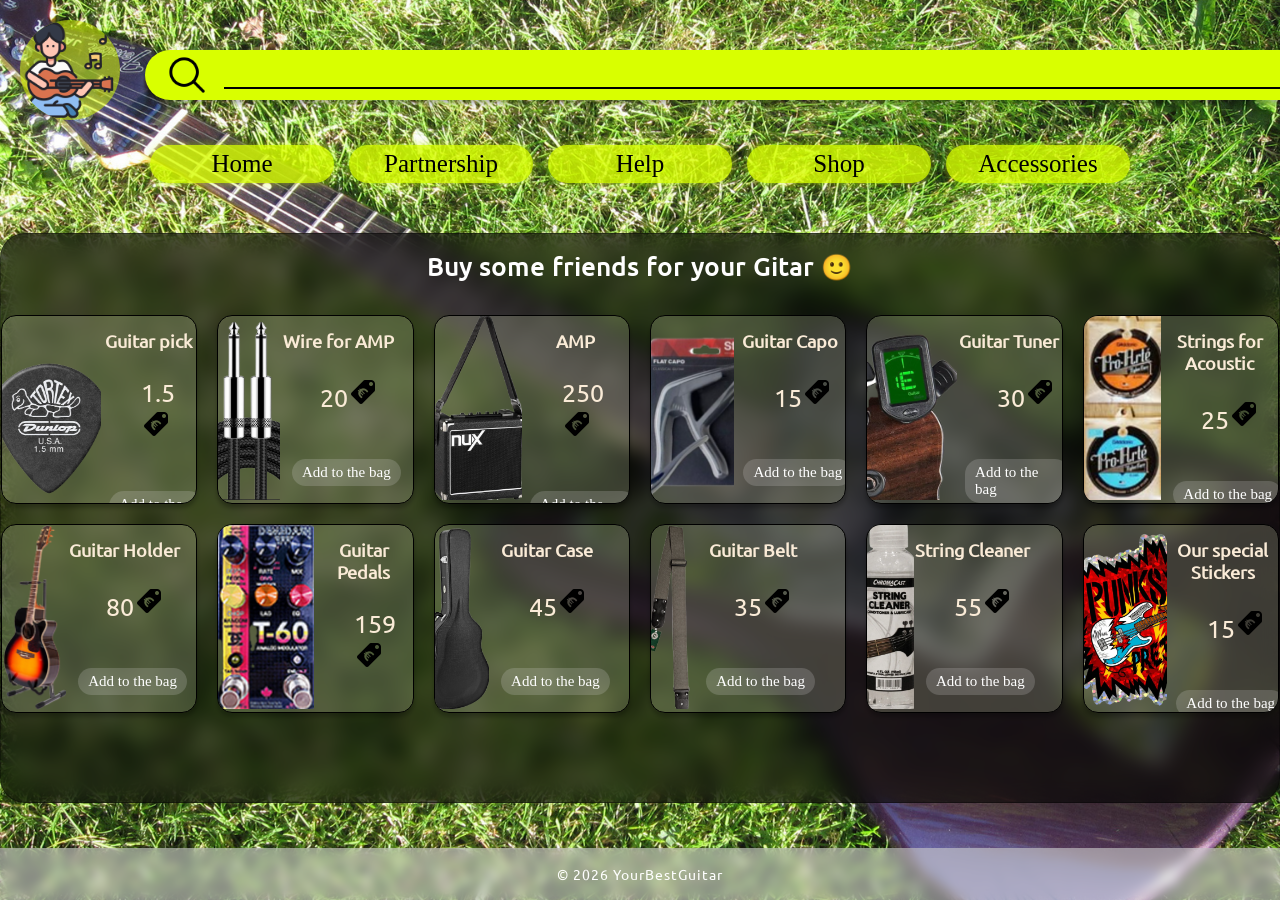
<file: accesiours.html>
<!DOCTYPE html>
<html lang="en">
<head>
    <meta charset="UTF-8">
    <meta name="viewport" content="width=device-width, initial-scale=1.0">
    <meta name="description" content="Best Guitar Website">
    <meta name="theme-color" content="#000000">
    <meta name="keywords" content="guitar accessories, guitar strings, capo, picks, amp, guitar equipment">
    <link rel="stylesheet" href="src/styles/style.css">
     <link rel="stylesheet" href="src/styles/accessiours.css">


    <title>YourBestGuitar</title>

    <link rel="icon" href="src/icons/favicon.png" type="image/png">
</head>

<body>
    <header class="UpSideBar">
         <div>
            <img src="src/img/MainIcon.png" class="logo" alt="logo1">
            <div class="SearchBar">
               <img src="src/icons/search.png" class="iconn" alt="search icon">

                <div class="line"></div>
                
                <div class="icons">
                    <img src="src/icons/sorting-options.png" alt="sort icon">
                    <img src="src/icons/shopping-basket-2.png" alt="basket icon">
                    <img src="src/icons/like.png" alt="like icon">
                    <img src="src/icons/test-account.png" alt="accont icon">
                    </div>
                </div>
            </div>
    </header>
    <section>
        <div class="navigation">
        <nav class="menu">
            <a href="index.html">Home</a>
            <a href="partnership.html">Partnership</a>
            <a href="help.html">Help</a>
            <a href="shop.html">Shop</a>
            <a href="accesiours.html">Accessories</a>
        </nav>
        </div>
    </section>
     
    <main class="main-block">
        <h1>Buy some friends for your Gitar 🙂</h1>
        <div class="setup">
            <div class="accesiourss">
                <img src="src/img/accss1.png" alt="Guitar pick">
                <div class="Text">
                    <h2>Guitar pick</h2>
                    <p>1.5<img src="src/icons/price-tag-euro.png" alt="price tag"></p>

                    <div class="bagy"><a href="">Add to the bag</a></div>
                    
                </div>
            </div>
            <div class="accesiourss">
                <img src="src/img/accss2.png" alt="Wire for AMP">
                <div class="Text">
                    <h2>Wire for AMP</h2>
                    <p>20<img src="src/icons/price-tag-euro.png" alt="price tag"></p>

                    <div class="bagy"><a href="">Add to the bag</a></div>
                </div>
            </div>
            <div class="accesiourss">
                <img src="src/img/accss3.png" alt="Electric Guitar">
                    <div class="Text">
                    <h2>AMP</h2>
                    <p>250<img src="src/icons/price-tag-euro.png" alt="price tag"></p>

                    <div class="bagy"><a href="">Add to the bag</a></div>
                </div>
            </div>
            <div class="accesiourss">
                <img src="src/img/accss4.png" alt="Capo">
                <div class="Text">
                    <h2>Guitar Capo</h2>
                    <p>15<img src="src/icons/price-tag-euro.png" alt="price tag"></p>

                    <div class="bagy"><a href="">Add to the bag</a></div>
                </div>
            </div>
            <div class="accesiourss">
                <img src="src/img/accss5.png" alt="tuner">
                <div class="Text">
                    <h2>Guitar Tuner</h2>
                    <p>30<img src="src/icons/price-tag-euro.png" alt="price tag"></p>

                    <div class="bagy"><a href="">Add to the bag</a></div>
                </div>
            </div>
            <div class="accesiourss">
                <img src="src/img/accss6.png" alt="Strings">
                <div class="Text">
                    <h2>Strings for Acoustic</h2>
                    <p>25<img src="src/icons/price-tag-euro.png" alt="price tag"></p>

                    <div class="bagy"><a href="">Add to the bag</a></div>
                </div>
            </div>
            <div class="accesiourss">
                <img src="src/img/accss7.png" alt="Guitar Holder">
                <div class="Text">
                    <h2>Guitar Holder</h2>
                    <p>80<img src="src/icons/price-tag-euro.png" alt="price tag"></p>

                    <div class="bagy"><a href="">Add to the bag</a></div>
                </div>
            </div>
            <div class="accesiourss">
                <img src="src/img/accss8.png" alt="Guitar Pedals">
                <div class="Text">
                    <h2>Guitar Pedals</h2>
                    <p>159<img src="src/icons/price-tag-euro.png" alt="price tag"></p>

                    <div class="bagy"><a href="">Add to the bag</a></div>
                </div>
            </div>
            <div class="accesiourss">
                <img src="src/img/accss9.png" alt="Guitar Case">
                <div class="Text">
                    <h2>Guitar Case</h2>
                    <p>45<img src="src/icons/price-tag-euro.png" alt="price tag"></p>

                    <div class="bagy"><a href="">Add to the bag</a></div>
                </div>
            </div>
            <div class="accesiourss">
                <img src="src/img/accss10.png" alt="Guitar Belt">
                <div class="Text">
                    <h2>Guitar Belt</h2>
                    <p>35<img src="src/icons/price-tag-euro.png" alt="price tag"></p>

                    <div class="bagy"><a href="">Add to the bag</a></div>
                </div>
            </div>
            <div class="accesiourss">
                <img src="src/img/accss11.png" alt="String Cleaner">
                <div class="Text">
                    <h2>String Cleaner</h2>
                    <p>55<img src="src/icons/price-tag-euro.png" alt="price tag"></p>

                    <div class="bagy"><a href="">Add to the bag</a></div>
                </div>
            </div>
            <div class="accesiourss">
                <img src="src/img/accss12.png" alt="Sticker">
                <div class="Text">
                    <h2>Our special Stickers</h2>
                    <p>15<img src="src/icons/price-tag-euro.png" alt="price tag"></p>

                    <div class="bagy"><a href="">Add to the bag</a></div>
                </div>
            </div>
        </div>
    
    </main>
     <footer class="footer">
        <p>© 2026 YourBestGuitar</p>
    </footer>
</body>
</html>
</file>
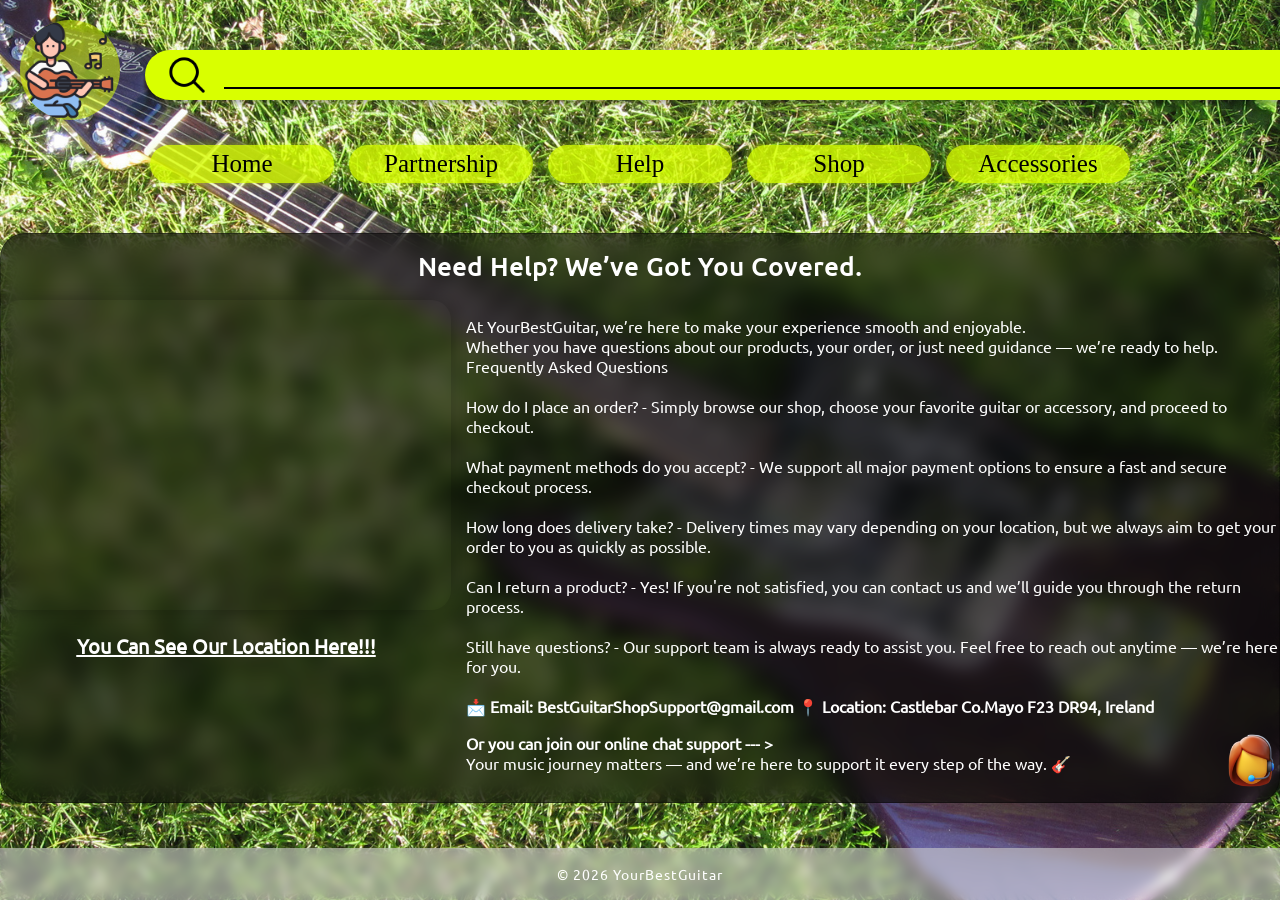
<file: help.html>
<!DOCTYPE html>
<html lang="en">
<head>
    <meta charset="UTF-8">
    <meta name="viewport" content="width=device-width, initial-scale=1.0">
    <meta name="description" content="Best Guitar Website">
    <meta name="theme-color" content="#000000">
    <meta name="keywords" content="guitar help, customer support, guitar shop contact, delivery info, returns">
    <link rel="stylesheet" href="src/styles/style.css">
    <link rel="stylesheet" href="src/styles/help.css">

    <title>YourBestGuitar</title>

    <link rel="icon" href="src/icons/favicon.png" type="image/png">
</head>

<body>
    <header class="UpSideBar">
         <div>
            <img src="src/img/MainIcon.png" class="logo" alt="logo1">
            <div class="SearchBar">
               <img src="src/icons/search.png" class="iconn" alt="search icon">

                <div class="line"></div>
                
                <div class="icons">
                    <img src="src/icons/sorting-options.png" alt="sort icon">
                    <img src="src/icons/shopping-basket-2.png" alt="basket icon">
                    <img src="src/icons/like.png" alt="like icon">
                    <img src="src/icons/test-account.png" alt="accont icon">
                    </div>
                </div>
            </div>
    </header>
    <section>
        <div class="navigation">
        <nav class="menu">
            <a href="index.html">Home</a>
            <a href="partnership.html">Partnership</a>
            <a href="help.html">Help</a>
            <a href="shop.html">Shop</a>
            <a href="accesiours.html">Accessories</a>
        </nav>
        </div>
    </section>
     
    <main class="main-block">
        <h1>Need Help? We’ve Got You Covered.</h1>
        
    <div class="row">
        <div class="Location">
            <iframe src="https://www.google.com/maps/embed?pb=!1m18!1m12!1m3!1d2353.230895972894!2d-9.28433358767136!3d53.85654203631206!2m3!1f0!2f0!3f0!3m2!1i1024!2i768!4f13.1!3m3!1m2!1s0x4859513af17c3f23%3A0x56beee61a0d7274f!2sIt%20Music!5e0!3m2!1sru!2sie!4v1775832581130!5m2!1sru!2sie" 
            width="450" 
            height="310" 
            style="border:0;" 
            allowfullscreen="" 
            loading="lazy" 
            referrerpolicy="no-referrer-when-downgrade">
            </iframe>
            <p><b><a href="https://maps.app.goo.gl/JmJ1K6arhfgg7pLi9">You can see our location here!!!</a></b></p>
        </div>
        <div class="text">
            <p>At YourBestGuitar, we’re here to make your experience smooth and enjoyable.<br>
Whether you have questions about our products, your order, or just need guidance — we’re ready to help.<br>

Frequently Asked Questions<br>
<br>
How do I place an order? - Simply browse our shop, choose your favorite guitar or accessory, and proceed to checkout.
<br><br>
What payment methods do you accept? - We support all major payment options to ensure a fast and secure checkout process.
<br><br>
How long does delivery take? - Delivery times may vary depending on your location, but we always aim to get your order to you as quickly as possible.
<br><br>
Can I return a product? - Yes! If you're not satisfied, you can contact us and we’ll guide you through the return process.
<br><br>
Still have questions? - Our support team is always ready to assist you.
Feel free to reach out anytime — we’re here for you.
<br><br>
<strong><b>📩 Email: BestGuitarShopSupport@gmail.com

📍 Location: Castlebar Co.Mayo F23 DR94, Ireland</b></strong>
<br>
<p><img src="src/icons/supprot.png" alt="Support chat" style="float:right;width:55px;height:55px;"><strong><b> Or you can join our online chat support --- ></b></strong> 
<br>Your music journey matters — and we’re here to support it every step of the way. 🎸</p>
        </div>
    </div>
    </main>
     <footer class="footer">
        <p>© 2026 YourBestGuitar</p>
    </footer>
</body>
</html>
</file>
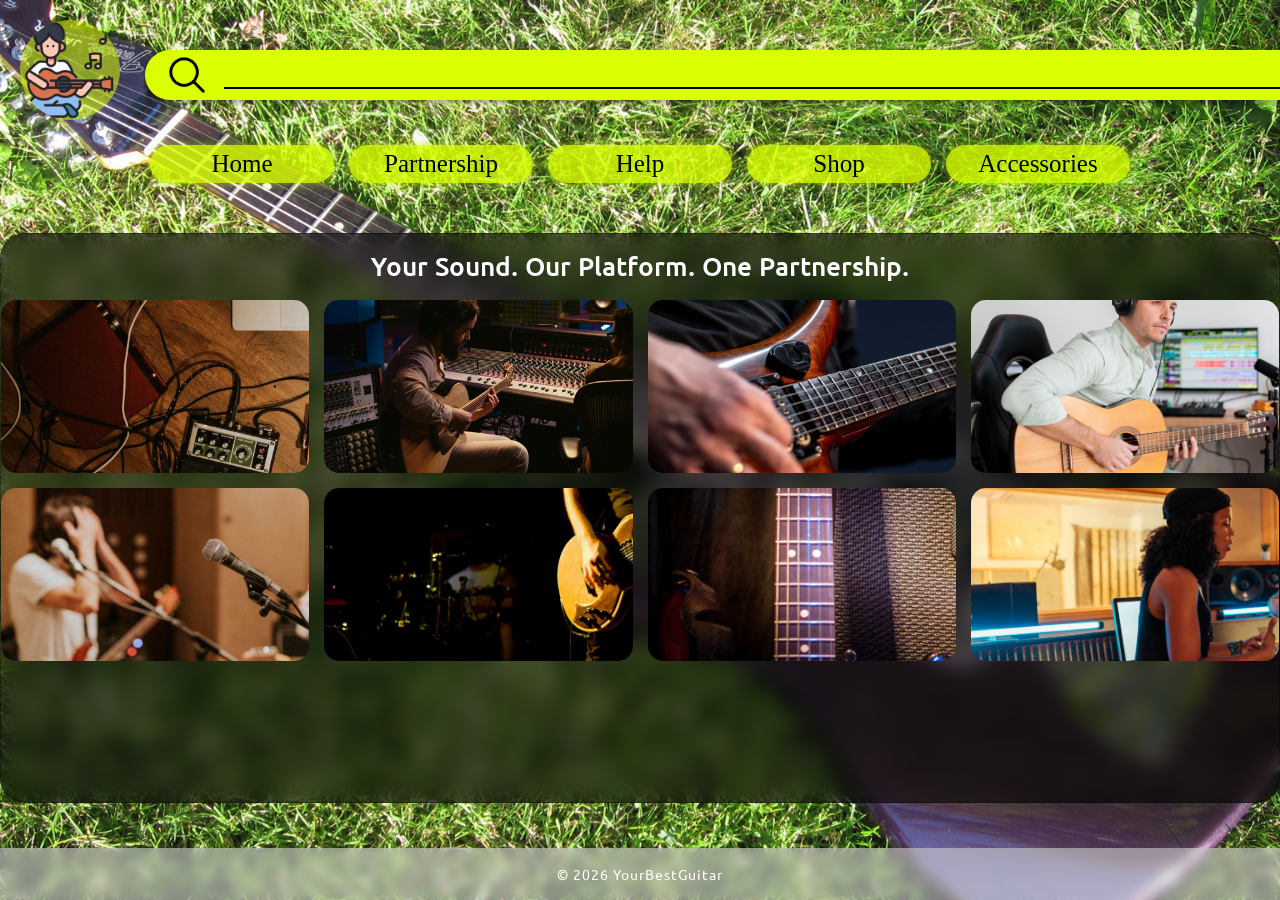
<file: partnership.html>
<!DOCTYPE html>
<html lang="en">
<head>
    <meta charset="UTF-8">
    <meta name="viewport" content="width=device-width, initial-scale=1.0">
    <meta name="description" content="Best Guitar Website">
    <meta name="theme-color" content="#000000">
    <meta name="keywords" content="music partnership, guitar collaboration, studio partnership, musicians network">    <link rel="stylesheet" href="src/styles/style.css">
    <link rel="stylesheet" href="src/styles/partnership.css">


    <title>YourBestGuitar</title>

    <link rel="icon" href="src/icons/favicon.png" type="image/png">
</head>

<body>
    <header class="UpSideBar">
         <div>
            <img src="src/img/MainIcon.png" class="logo" alt="logo1">
            <div class="SearchBar">
               <img src="src/icons/search.png" class="iconn" alt="search icon">

                <div class="line"></div>
                
                <div class="icons">
                    <img src="src/icons/sorting-options.png" alt="sort icon">
                    <img src="src/icons/shopping-basket-2.png" alt="basket icon">
                    <img src="src/icons/like.png" alt="like icon">
                    <img src="src/icons/test-account.png" alt="accont icon">
                    </div>
                </div>
            </div>
    </header>
    <section>
        <div class="navigation">
        <nav class="menu">
            <a href="index.html">Home</a>
            <a href="partnership.html">Partnership</a>
            <a href="help.html">Help</a>
            <a href="shop.html">Shop</a>
            <a href="accesiours.html">Accessories</a>
        </nav>
        </div>
    </section>
     
    <main class="main-block">
        <h1>Your Sound. Our Platform. One Partnership.</h1>
            <div class="gallery">
                <div class="card">
                    <img src="src/img/Gallery1.jpg" alt="devices">
                    <div class="overlay">
                        <h2>🎛️ Sound Control</h2>
                        <p>Access professional gear and tools through our partnership program.
Take your sound to the next level with the right equipment and support.
Join us and grow with YourBestGuitar. BestGuitarShopSupport@gmail.com</p>
                    </div>
                </div>
                <div class="card">
                    <img src="src/img/Gallery2.jpg" alt="studio">
                    <div class="overlay">
                        <h2>🎚️ Studio Session</h2>
                        <p>Get the opportunity to record in a professional studio environment.
Our partnership opens the door to collaboration and high-quality production.
Start your journey with us today. BestGuitarShopSupport@gmail.com</p>
                    </div>
                </div>
                <div class="card">
                    <img src="src/img/Gallery3.jpg" alt="guitar">
                    <div class="overlay">
                        <h2>🎸 Deep Bass Lines</h2>
                        <p>Enhance your sound with premium instruments available through our partners.
We help musicians find the perfect gear and opportunities to grow.
Become part of our community. BestGuitarShopSupport@gmail.com</p>
                    </div>
                </div>
                <div class="card">
                    <img src="src/img/Gallery4.jpg" alt="guitar course">
                    <div class="overlay">
                        <h2>🎧 Home Recording</h2>
                        <p>Build your own creative space with guidance from our partnership network.
We provide access to tools and knowledge for your music journey.
Join and start creating today. BestGuitarShopSupport@gmail.com</p>
                    </div>
                </div>
                <div class="card">
                    <img src="src/img/Gallery5.jpg" alt="studio">
                    <div class="overlay">
                        <h2>🎤 Live Practice</h2>
                        <p>Turn your practice into real performance opportunities.
Our partners help musicians connect, improve, and go further.
Be part of something bigger. BestGuitarShopSupport@gmail.com</p>
                    </div>
                </div>
                <div class="card">
                    <img src="src/img/Gallery6.jpg" alt="concert">
                    <div class="overlay">
                        <h2>⚡ Stage Energy</h2>
                        <p>Feel the real stage experience through our growing network.
We connect musicians with opportunities to perform and shine.
Join the movement and stand out. BestGuitarShopSupport@gmail.com</p>
                    </div>
                </div>
                <div class="card">
                    <img src="src/img/Gallery7.jpg" alt="guitar with micro">
                    <div class="overlay">
                        <h2>🎙️ Recording Setup</h2>
                        <p>Achieve professional sound with support from our partners.
We provide access to modern recording solutions and guidance.
Take the next step with us. BestGuitarShopSupport@gmail.com</p>
                    </div>
                </div>
                <div class="card">
                    <img src="src/img/Gallery8.jpg" alt="communication">
                    <div class="overlay">
                        <h2>🤝 Creative Partnership</h2>
                        <p>Connect with musicians, producers, and creators through our network.
Build real opportunities and grow together with YourBestGuitar. 🚀
BestGuitarShopSupport@gmail.com</p>
                    </div>
                </div>
            </div>
    </main>
     <footer class="footer">
        <p>© 2026 YourBestGuitar</p>
    </footer>
</body>
</html>
</file>
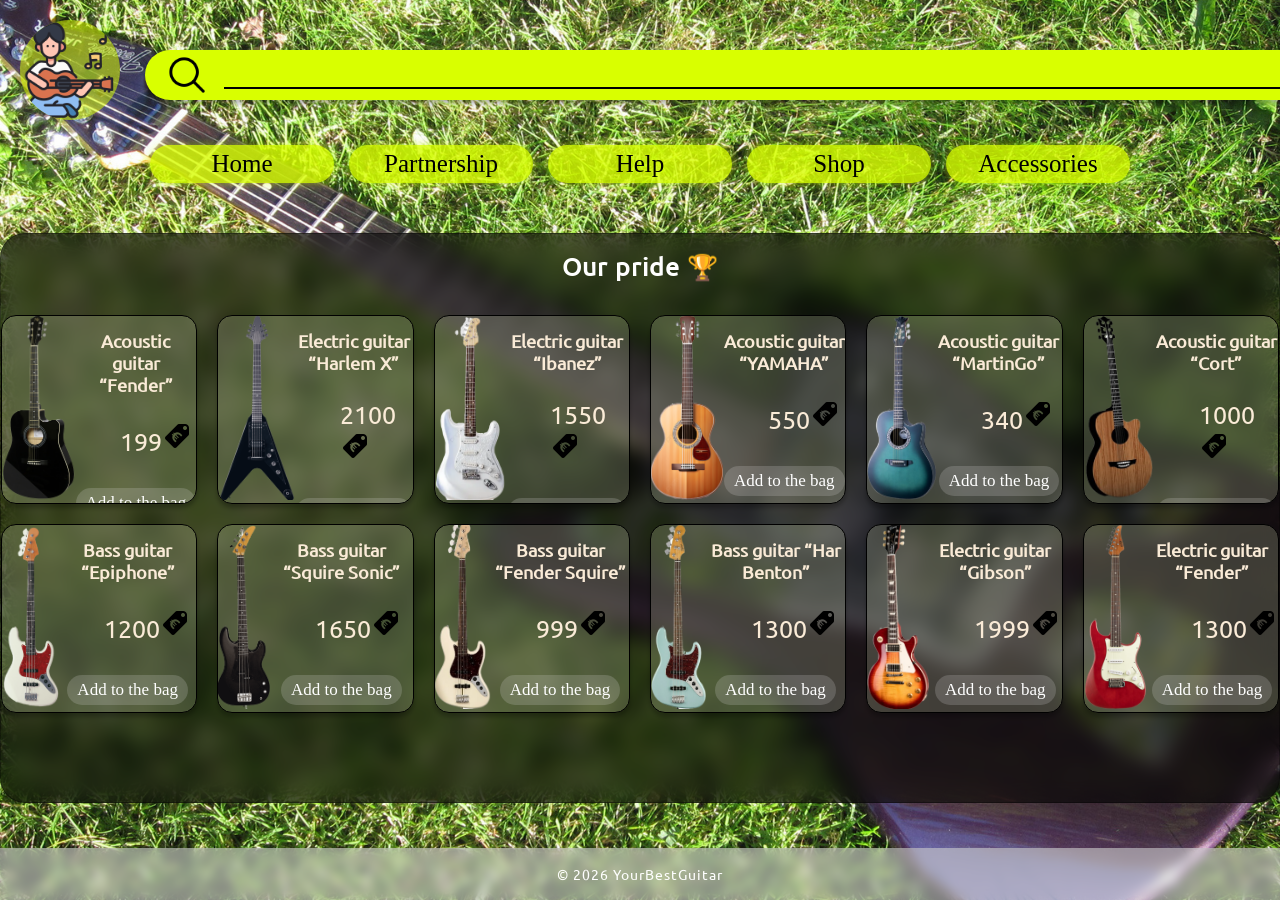
<file: shop.html>
<!DOCTYPE html>
<html lang="en">
<head>
    <meta charset="UTF-8">
    <meta name="viewport" content="width=device-width, initial-scale=1.0">
    <meta name="description" content="Best Guitar Website">
    <meta name="theme-color" content="#000000">
    <meta name="keywords" content="buy guitar, electric guitar, acoustic guitar, bass guitar, guitar prices">    <link rel="stylesheet" href="src/styles/style.css">
    <link rel="stylesheet" href="src/styles/shop.css">

    <title>YourBestGuitar</title>

    <link rel="icon" href="src/icons/favicon.png" type="image/png">
</head>

<body>
    <header class="UpSideBar">
         <div>
            <img src="src/img/MainIcon.png" class="logo" alt="logo1">
            <div class="SearchBar">
               <img src="src/icons/search.png" class="iconn" alt="search icon">

                <div class="line"></div>
                
                <div class="icons">
                    <img src="src/icons/sorting-options.png" alt="sort icon">
                    <img src="src/icons/shopping-basket-2.png" alt="basket icon">
                    <img src="src/icons/like.png" alt="like icon">
                    <img src="src/icons/test-account.png" alt="accont icon">
                    </div>
                </div>
            </div>
    </header>
    <section>
        <div class="navigation">
        <nav class="menu">
            <a href="index.html">Home</a>
            <a href="partnership.html">Partnership</a>
            <a href="help.html">Help</a>
            <a href="shop.html">Shop</a>
            <a href="accesiours.html">Accessories</a>
        </nav>
        </div>
    </section>
     
    <main class="main-block">
        <h1>Our pride 🏆</h1>
        <div class="setup">
            <div class="guitars">
                <img src="src/img/new1.png" alt="Acoustic Guitar">
                <div class="Text">
                    <h2>Acoustic guitar “Fender”</h2>
                    <p>199<img src="src/icons/price-tag-euro.png"></p>

                    <div class="bagy"><a href="">Add to the bag</a></div>
                </div>
            </div>
            <div class="guitars">
                <img src="src/img/new2.png" alt="Electric Guitar">
                <div class="Text">
                    <h2>Electric guitar “Harlem X”</h2>
                    <p>2100<img src="src/icons/price-tag-euro.png"></p>

                    <div class="bagy"><a href="">Add to the bag</a></div>
                </div>
            </div>
            <div class="guitars">
                <img src="src/img/new3.png" alt="Electric Guitar">
                    <div class="Text">
                    <h2>Electric guitar “Ibanez”</h2>
                    <p>1550<img src="src/icons/price-tag-euro.png"></p>

                    <div class="bagy"><a href="">Add to the bag</a></div>
                </div>
            </div>
            <div class="guitars">
                <img src="src/img/new4.png" alt="Acoustic Guitar">
                <div class="Text">
                    <h2>Acoustic guitar “YAMAHA”</h2>
                    <p>550<img src="src/icons/price-tag-euro.png"></p>

                    <div class="bagy"><a href="">Add to the bag</a></div>
                </div>
            </div>
            <div class="guitars">
                <img src="src/img/new5.png" alt="Acoustic Guitar">
                <div class="Text">
                    <h2>Acoustic guitar “MartinGo”</h2>
                    <p>340<img src="src/icons/price-tag-euro.png"></p>

                    <div class="bagy"><a href="">Add to the bag</a></div>
                </div>
            </div>
            <div class="guitars">
                <img src="src/img/new6.png" alt="Acoustic Guitar">
                <div class="Text">
                    <h2>Acoustic guitar “Cort”</h2>
                    <p>1000<img src="src/icons/price-tag-euro.png"></p>

                    <div class="bagy"><a href="">Add to the bag</a></div>
                </div>
            </div>
            <div class="guitars">
                <img src="src/img/new7.png" alt="Bass Guitar">
                <div class="Text">
                    <h2>Bass guitar “Epiphone”</h2>
                    <p>1200<img src="src/icons/price-tag-euro.png"></p>

                    <div class="bagy"><a href="">Add to the bag</a></div>
                </div>
            </div>
            <div class="guitars">
                <img src="src/img/new8.png" alt="Bass Guitar">
                <div class="Text">
                    <h2>Bass guitar “Squire Sonic”</h2>
                    <p>1650<img src="src/icons/price-tag-euro.png"></p>

                    <div class="bagy"><a href="">Add to the bag</a></div>
                </div>
            </div>
            <div class="guitars">
                <img src="src/img/new9.png" alt="Bass Guitar">
                <div class="Text">
                    <h2>Bass guitar “Fender Squire”</h2>
                    <p>999<img src="src/icons/price-tag-euro.png"></p>

                    <div class="bagy"><a href="">Add to the bag</a></div>
                </div>
            </div>
            <div class="guitars">
                <img src="src/img/new10.png" alt="Bass Guitar">
                <div class="Text">
                    <h2>Bass guitar “Har Benton”</h2>
                    <p>1300<img src="src/icons/price-tag-euro.png"></p>

                    <div class="bagy"><a href="">Add to the bag</a></div>
                </div>
            </div>
            <div class="guitars">
                <img src="src/img/new11.png" alt="Electric Guitar">
                <div class="Text">
                    <h2>Electric guitar “Gibson”</h2>
                    <p>1999<img src="src/icons/price-tag-euro.png"></p>

                    <div class="bagy"><a href="">Add to the bag</a></div>
                </div>
            </div>
            <div class="guitars">
                <img src="src/img/new12.png" alt="Electric Guitar">
                <div class="Text">
                    <h2>Electric guitar “Fender”</h2>
                    <p>1300<img src="src/icons/price-tag-euro.png"></p>

                    <div class="bagy"><a href="">Add to the bag</a></div>
                </div>
            </div>
        </div>
    </main>
     <footer class="footer">
        <p>© 2026 YourBestGuitar</p>
    </footer>
</body>
</html>
</file>
<file: src/styles/style.css>
* {
    box-sizing: border-box;
}

@font-face {
    font-family: "Ubuntu";
    src: url(../fonts/Ubuntu-Regular.ttf);
}
body{
    font-family: "Ubuntu", serif;
}
body,html{
    overflow-x: hidden;
    margin: 0;
    height: 100vh;

    background-image: url("../img/BackGroundImg.jpg");
    background-size: cover;
    background-position: center;
    background-repeat: no-repeat;
}

main {
    flex: 1;
}
body {
    display: flex;
    flex-direction: column;
}

.logo {
    position: absolute;
    top: 20px;
    left: 20px;

    width: 100px;
    height: auto;
    z-index: 10;
    background-color: #FFEC41;
    border-radius: 50%;
    background: rgba(217, 255, 0, 0.53);
}

.SearchBar{
    display: flex;
    align-items: center;

    width: 1480px;
    height: 50px;
    padding: 0 20px;

    margin-left: 145px;
    margin-top: 50px;

    background-color: #D9FF00;
    border-radius: 25px;
    box-shadow: 0 4px 4px rgba(0,0,0,0.25);
    
}

.iconn {
    width: 44px;
    margin-right: 15px;
}
.line
{
    border: 1px solid #000;
    width: 1200px;
    height: 0px;
    margin-top: 25px;
}
.icons {
    display: flex;
    gap:10px;
}
.icons img{
    width:44px;
}
.navigation {
    display: flex;
    justify-content: center;
    margin-top: 40px;
  
}
.menu{
    display: flex;
    justify-content: space-evenly;
    width: 1000px;
    padding: 5px 10px;
    gap: 15px;;
    border-radius: 20px;
}
.menu a{
    font-family:'Times New Roman', Times, serif;
    text-decoration: none;
    border-radius: 55px;
    background: rgba(217, 255, 0, 0.8);
    box-shadow: 0 0 10px rgba(217, 255, 0, 0.5);    padding: 5px 10px;
    font-size: 25px;
    flex: 1;
    text-align: center;
    text-decoration: none;
    color: black;

    transition: 0.3s; 
}

.menu a:hover {
    transform: scale(1.1); 
}

.main-block{
    display: flex;
    align-items: flex-start;
    flex-direction: column;

    border-radius: 25px;

    margin: 45px auto ;

    max-width: 1480px;
    width: 100%;

    border: 1px solid rgba(0, 0, 0, 0.3);
    background: rgba(0, 0, 0, 0.6);
    backdrop-filter: blur(10px);
}

.main-block h1{
    width: 100%;
    text-align: center;
    font-size: 25px;
    letter-spacing: 1px;
    color: rgb(255, 255, 255);

}

 .footer {
    width: 100%;
    padding: 3px 0;
    text-align: center;

    background: rgba(206, 206, 206, 0.6);
    color: white;

    font-size: 14px;
    letter-spacing: 1px;

    backdrop-filter: blur(5px);
} 

@media (max-width: 768px) {

    /* главный блок */
    .main-block {
        width: 100%;
        max-width: 100%;
        margin: 20px auto;
        padding: 10px;
        height: auto;
    }

    /* верхняя панель */
    .SearchBar {
        width: 100%;
        margin-left: 0;
    }

    /* меню */
    .menu {
        flex-direction: column;
        width: 90%;
        gap: 10px;
    }

    /* логотип */
    .logo {
        width: 70px;
    }
}
</file>
<file: src/styles/accessiours.css>
.setup
{
    display: grid;
    grid-template-columns: repeat(6,1fr);
    justify-content: stretch;

    gap: 20px;
    max-width: 1400px;
    width: 100%;
    margin: 15px auto;
}

.accesiourss
{
    display: flex;
    justify-content: flex-start;
    align-items: flex-start;

    overflow: hidden;

    border-radius: 15px;
    height: 189px;

    box-shadow: 0 4px 4px 0 rgba(0, 0, 0, 0.25);
    background: rgba(236, 243, 197, 0.2);
    border: 1px solid black;
}

.accesiourss img {
    width: auto;
    height: 185px;
    object-fit: contain;
}

.Text h2{
    text-align: center;
    color: antiquewhite;
    font-size: 18px;
    margin-bottom: 10px;
}

.Text p {
    font-size: 25px;
    margin-left: 40px;
    color: antiquewhite;
}

.Text img{
    width: 30px;
    height: 30px;
}
.bagy
{
    width: 100%;
    display: flex;
    justify-content: center;
    margin-top: 45px;
    margin-left: 8px;

}

.bagy a{
    text-decoration: none;
    font-family: 'Times New Roman', Times, serif;
    font-size: 15px;
    padding: 5px 10px;   
    color: white;

    background-color: wheat;
    border-radius: 15px;
    background: rgba(217, 217, 217, 0.2);
    transition: 0.3s; 

}
.bagy a:hover {
    transform: scale(1.1); 
} 

@media (max-width: 768px) {

    .setup {
        grid-template-columns: repeat(2, 1fr);
        width: 100%;
    }

    .guitars, .accesiourss {
        height: auto;
        padding: 10px;
        flex-direction: column;
        align-items: center;
    }

    .guitars img, .accesiourss img {
        height: 120px;
    }

    .Text h2 {
        font-size: 14px;
    }

    .Text p {
        font-size: 16px;
        margin-left: 0;
        text-align: center;
    }
}
</file>
<file: src/styles/help.css>
.row
{
    display: flex;
    justify-content: space-between;
    width: 100%;
    gap: 15px;
}

iframe{
    border-radius: 20px;
    box-shadow: 0 0 20px rgba(0,0,0,0.3);
}

.Location p,a
{
    font-size: 20px;
    color: rgb(255, 255, 255);
    text-align: center;
    text-transform: capitalize;
    text-decoration: underline;
}


.text p
{
    font-size: 16px;
    color:  rgb(255, 255, 255);
}
</file>
<file: src/styles/partnership.css>
.gallery {
    display: grid;
    grid-template-columns: repeat(4, 1fr);
    justify-content: stretch;
    gap: 15px;
    max-width: 1400px;
    width: 100%;
    margin: 0 auto;
}

.card {
    position: relative;
    overflow: hidden;
    border-radius: 15px;
    cursor: pointer;
    aspect-ratio: 16/9;
}

/* картинка */
.card img {
    width: 150%;
    height: 100%;
    object-fit: cover;
    display: block;
    transition: 0.3s;
}

/* overlay */
.overlay {
    position: absolute;
    top: 0;
    left: 0;
    width: 100%;
    height: 100%;

    background: rgba(255, 255, 255, 0.2);
    backdrop-filter: blur(6px);

    display: flex;
    flex-direction: column;
    justify-content: center;
    align-items: center;

    text-align: center;
    padding: 15px;

    opacity: 0;
    transition: 0.3s;
}

/* заголовок */
.overlay h2 {
    margin: 0;
    font-size: 22px;
    color: #D9FF00;
    text-shadow: 0 2px 8px rgba(0,0,0,0.6);}

/* текст */
.overlay p {
    font-size: 16px;
    color: #D9FF00;
    text-shadow: 0 2px 8px rgba(0,0,0,0.6);
    margin-top: 8px;
}

/* hover */
.card:hover .overlay {
    opacity: 1;
}

/* эффект увеличения */
.card:hover img {
    transform: scale(1.1);
}


@media (max-width: 768px) {

    .gallery {
        grid-template-columns: repeat(2, 1fr);
    }

    .overlay h2 {
        font-size: 16px;
    }

    .overlay p {
        font-size: 12px;
    }
}
</file>
<file: src/styles/shop.css>
.setup
{
    display: grid;
    grid-template-columns: repeat(6,1fr);
    justify-content: stretch;

    gap: 20px;
    max-width: 1400px;
    width: 100%;
    margin: 15px auto;
}

.guitars
{
    display: flex;
    justify-content: flex-start;
    align-items: flex-start;

    overflow: hidden;

    border-radius: 15px;
    height: 189px;

    box-shadow: 0 4px 4px 0 rgba(0, 0, 0, 0.25);
    background: rgba(236, 243, 197, 0.2);
    border: 1px solid black;
}

.guitars img {
    width: auto;
    height: 185px;
    object-fit: contain;
}

.Text h2{
    text-align: center;
    color: antiquewhite;
    font-size: 18px;
    margin-bottom: 10px;
}

.Text p {
    font-size: 25px;
    margin-left: 45px;
    color: antiquewhite;
}

.Text img{
    width: 30px;
    height: 30px;
}
.bagy
{
    width: 100%;
    display: flex;
    justify-content: center;
    margin-top: 30px;

}

.bagy a{
    text-decoration: none;
    font-family: 'Times New Roman', Times, serif;
    font-size: 17px;
    padding: 5px 10px;   
    color: white;

    background-color: wheat;
    border-radius: 15px;
    background: rgba(217, 217, 217, 0.2);
    transition: 0.3s; 

}
.bagy a:hover {
    transform: scale(1.1); 
} 

@media (max-width: 768px) {

    .setup {
        grid-template-columns: repeat(2, 1fr);
        width: 100%;
    }

    .guitars, .accesiourss {
        height: auto;
        padding: 10px;
        flex-direction: column;
        align-items: center;
    }

    .guitars img, .accesiourss img {
        height: 120px;
    }

    .Text h2 {
        font-size: 14px;
    }

    .Text p {
        font-size: 16px;
        margin-left: 0;
        text-align: center;
    }
}
</file>
